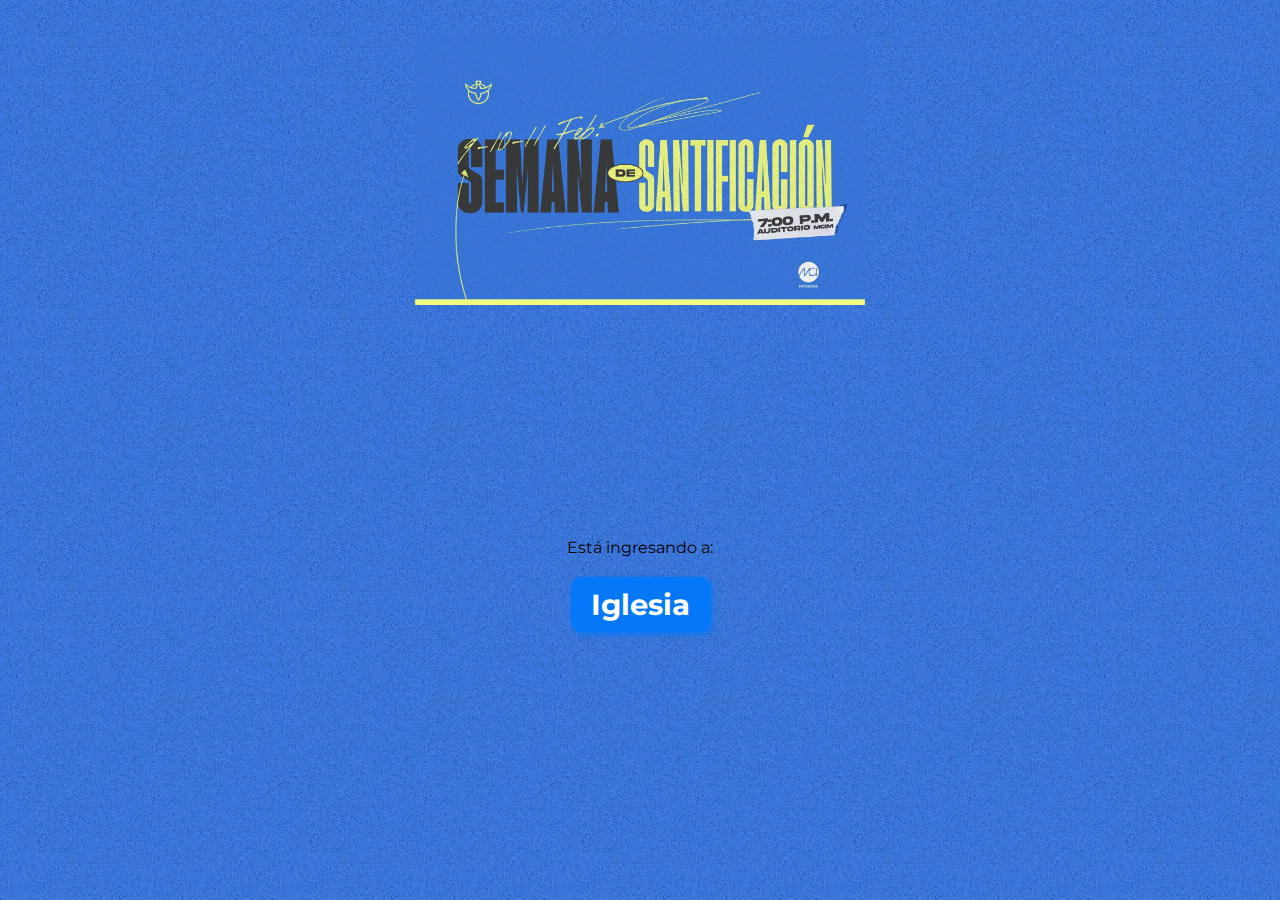
<file: ingreso/ingreso.html>
<!DOCTYPE html>
<html lang="es">
<head>
    <meta charset="UTF-8">
    <meta name="viewport" content="width=device-width, initial-scale=1.0">
    <link rel="stylesheet" href="../fonts.css"></link>
        <link rel="preconnect" href="https://fonts.googleapis.com">
<link rel="preconnect" href="https://fonts.gstatic.com" crossorigin>
<link href="https://fonts.googleapis.com/css2?family=Montserrat:ital,wght@0,100..900;1,100..900&display=swap" rel="stylesheet">
    <link rel="stylesheet" href="ingreso.css"></link>
    <title>Confirmación de ingreso</title>
    <link rel="icon" type="image/png" href="../images/icono.png">
</head>
<body>
    <div class="container">
        <img  class="img-titulo" src="../images/titulo.webp" alt="">

        <div id="lugar">
            Está ingresando a:
            <!-- <button id="bodega" onclick="Ingresar('bodega')">
                Escuela
            </button> -->
            <button class="iglesia" onclick="Ingresar('iglesia')">
                Iglesia
            </button>
        </div>

        <div id="veri">
            <p>
                Verificando...
            </p>
        </div>
        <div id="si">
            <p>
                SI, está en la lista
            </p>

        </div>
        
        <div id="no">
            <p>
                NO, no está en la lista
            </p>
        </div>
        
        <div id="info">
            <p>
                Este ticket será habilitado únicamente durante el evento. 

            </p>
            <p>
                Ten en cuenta que por seguridad, una vez haya sido escaneado, no podrá volver a usarse.
            </p>

            <p>
                ¡Estamos muy felices de compartir contigo este día!
            </p>
        </div>
    </div>
</body>



<script src="ingreso.js" ></script>
</html>
</file>
<file: fonts.css>
@font-face {
  font-family: 'CarlaSans'; /* El nombre con el que la llamarás */
  src: url('./fonts/CarlaSansRegular.ttf') format('truetype'); /* Ruta al archivo .ttf */
  font-weight: normal;
  font-style: normal;
}

@font-face {
  font-family: 'CarlaSans'; /* El nombre con el que la llamarás */
  src: url('./fonts/CarlaSansBold.ttf') format('truetype'); /* Ruta al archivo .ttf */
  font-weight: bolder;
  font-style: normal;
}

@font-face {
  font-family: 'CarlaSans'; /* El nombre con el que la llamarás */
  src: url('./fonts/CarlaSansLight.ttf') format('truetype'); /* Ruta al archivo .ttf */
  font-weight: lighter;
  font-style: normal;
}

@font-face {
  font-family: 'CarlaSans'; /* El nombre con el que la llamarás */
  src: url('./fonts/CarlaSansSemibold.ttf') format('truetype'); /* Ruta al archivo .ttf */
  font-weight: bold;
  font-style: normal;
}



/************************************************************************************/

@font-face {
  font-family: 'AbhayaLibre'; /* El nombre con el que la llamarás */
  src: url('./fonts/AbhayaLibre-Regular.ttf') format('truetype'); /* Ruta al archivo .ttf */
  font-weight: normal;
  font-style: normal;
}


@font-face {
  font-family: 'AbhayaLibre'; /* El nombre con el que la llamarás */
  src: url('./fonts/AbhayaLibre-Medium.ttf') format('truetype'); /* Ruta al archivo .ttf */
  font-weight: medium;
  font-style: normal;
}


@font-face {
  font-family: 'AbhayaLibre'; /* El nombre con el que la llamarás */
  src: url('./fonts/AbhayaLibre-Bold.ttf') format('truetype'); /* Ruta al archivo .ttf */
  font-weight: bold;
  font-style: normal;
}


@font-face {
  font-family: 'AbhayaLibre'; /* El nombre con el que la llamarás */
  src: url('./fonts/AbhayaLibre-SemiBold.ttf') format('truetype'); /* Ruta al archivo .ttf */
  font-weight: semibold;
  font-style: normal;
}


@font-face {
  font-family: 'AbhayaLibre'; /* El nombre con el que la llamarás */
  src: url('./fonts/AbhayaLibre-ExtraBold.ttf') format('truetype'); /* Ruta al archivo .ttf */
  font-weight: bolder;
  font-style: normal;
}


@font-face {
  font-family: 'AbhayaLibre'; /* El nombre con el que la llamarás */
  src: url('./fonts/AbhayaLibre-Rg.ttf') format('truetype'); /* Ruta al archivo .ttf */
  font-weight: regular;
  font-style: normal;
}
</file>
<file: ingreso/ingreso.css>
:root {


    --color-azul:#0478f8;
  --color-blanco:#ffffff;
  --font-montserrat:  "Montserrat", sans-serif;

}

body {
  background-color: #fff;
  margin: 0;
  padding: 0;
  background-image: url("../images/wall.webp");
  background-repeat: repeat;
  background-size: auto;
  width: 100vw;
  height: 100vh;
  overflow-x: hidden  ;
  font-family: var(--font-montserrat);

}

.container {
    width: 100vw;
    height: 100vh;
    padding: 0%;
    margin: 0%;
    
    position: absolute;
    top: 0;
    display: flex;
    flex-direction: column;
    align-items: center;
    justify-content: center;
    align-content: center;
    justify-items: center;

    .img-titulo {
        height: 30%;
        margin-bottom: 20px;
    }

    div{
        
        background-size: cover;
        background-position: center;
        background-repeat: no-repeat;
        
        text-align: center;
        
        align-items: center;
        justify-content: center;
        align-self: center;
        justify-self: center;
        
        
        height: 60vh;
        width: 80vw;
        /* border-radius: px; */
        
    }

    p{

        font-size: 2rem;
        word-wrap: normal;
        width: 70%;
    }

    

    
    #si, #no, #lugar, #veri{
        display: none;
        
    }

    #info{
        display: none;
    }


    #no p{
        color: rgb(163, 1, 1);
    }


    #info{
        flex-direction: column;
        align-items: center;
        justify-content: center;
        text-align: center;
        padding: 0;

        p{
            font-size: 1.3rem;
            word-wrap: normal;
            width: 70%;
        }
    }

    #lugar{
        flex-direction: column;
        align-items: center;
        justify-content: center;
        font-family: var(--font-montserrat);

        button{
            font-family: var(--font-montserrat);
            font-size: 1.8rem;
            font-weight: bolder;
            margin: 20px;
            padding: 10px 20px;
            border-radius: 10px;
            border: 2px 2px var(--color-azul);
            background-color: var(--color-azul);
            color: white;
            cursor: pointer;
            box-shadow: 2px 2px 6px var(--color-azul);
            /* text-shadow: -1px -1px 1px white; */


        }
    }


}
</file>
